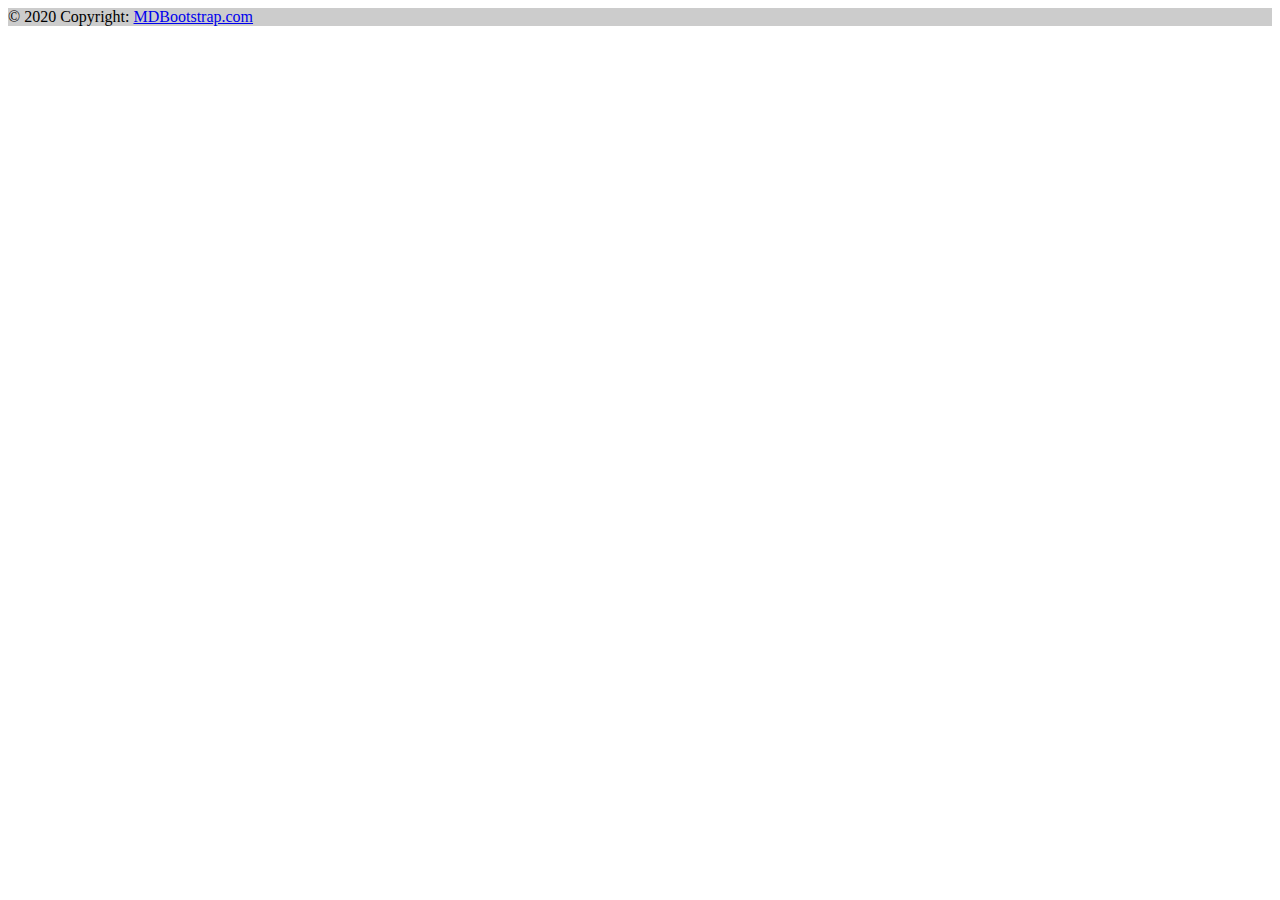
<file: footer.html>
<!DOCTYPE html>
<html lang="en">
<head>
    <meta charset="UTF-8">
    <meta name="viewport" content="width=device-width, initial-scale=1.0">
    <title>footer</title>
    
</head>
<body>
    <!-- <link rel="stylesheet" href="footer.css"> -->
   <!-- Remove the container if you want to extend the Footer to full width. -->
   <div class="container my-5">

    <footer class="bg-dark text-center text-white">
    <!-- Grid container -->
    <div class="container p-4 pb-0">
      <!-- Section: Social media -->
      <section class="mb-4">
        <!-- Facebook -->
        <a class="btn btn-outline-light btn-floating m-1" href="#!" role="button"
          ><i class="fab fa-facebook-f"></i
        ></a>
  
        <!-- Twitter -->
        <a class="btn btn-outline-light btn-floating m-1" href="#!" role="button"
          ><i class="fab fa-twitter"></i
        ></a>
  
        <!-- Google -->
        <a class="btn btn-outline-light btn-floating m-1" href="#!" role="button"
          ><i class="fab fa-google"></i
        ></a>
  
        <!-- Instagram -->
        <a class="btn btn-outline-light btn-floating m-1" href="#!" role="button"
          ><i class="fab fa-instagram"></i
        ></a>
  
        <!-- Linkedin -->
        <a class="btn btn-outline-light btn-floating m-1" href="#!" role="button"
          ><i class="fab fa-linkedin-in"></i
        ></a>
  
        <!-- Github -->
        <a class="btn btn-outline-light btn-floating m-1" href="#!" role="button"
          ><i class="fab fa-github"></i
        ></a>
      </section>
      <!-- Section: Social media -->
    </div>
    <!-- Grid container -->
  
    <!-- Copyright -->
    <div class="text-center p-3" style="background-color: rgba(0, 0, 0, 0.2);">
      © 2020 Copyright:
      <a class="text-white" href="https://mdbootstrap.com/">MDBootstrap.com</a>
    </div>
    <!-- Copyright -->
  </footer>
    
  </div>
  <!-- End of .container -->
    
</body>
</html>
</file>
<file: footer.css>
@import url('https://fonts.googleapis.com/css2?family=Poppins:wght@200;300;400;500;600;700&display=swap');
*{
  margin: 0;
  padding: 0;
  box-sizing: border-box;
  font-family: "Poppins" , sans-serif;
}
body{
  min-height: 100vh;
  width: 100%;
  background: #EEECEB;
}
footer{
  position: fixed;
  background: #140B5C;
  width: 100%;
  bottom: 0;
  left: 0;
}
footer::before{
  content: '';
  position: absolute;
  left: 0;
  top: 100px;
  height: 1px;
  width: 100%;
  background: #AFAFB6;
}
footer .content{
  max-width: 1250px;
  margin: auto;
  padding: 30px 40px 40px 40px;
}
footer .content .top{
  display: flex;
  align-items: center;
  justify-content: space-between;
  margin-bottom: 50px;
}
.content .top .logo-details{
  color: #fff;
  font-size: 30px;
}
.content .top .media-icons{
  display: flex;
}
.content .top .media-icons a{
  height: 40px;
  width: 40px;
  margin: 0 8px;
  border-radius: 50%;
  text-align: center;
  line-height: 40px;
  color: #fff;
  font-size: 17px;
  text-decoration: none;
  transition: all 0.4s ease;
}
.top .media-icons a:nth-child(1){
  background: #4267B2;
}
.top .media-icons a:nth-child(1):hover{
  color: #4267B2;
  background: #fff;
}
.top .media-icons a:nth-child(2){
  background: #1DA1F2;
}
.top .media-icons a:nth-child(2):hover{
  color: #1DA1F2;
  background: #fff;
}
.top .media-icons a:nth-child(3){
  background: #E1306C;
}
.top .media-icons a:nth-child(3):hover{
  color: #E1306C;
  background: #fff;
}
.top .media-icons a:nth-child(4){
  background: #0077B5;
}
.top .media-icons a:nth-child(4):hover{
  color: #0077B5;
  background: #fff;
}
.top .media-icons a:nth-child(5){
  background: #FF0000;
}
.top .media-icons a:nth-child(5):hover{
  color: #FF0000;
  background: #fff;
}
footer .content .link-boxes{
  width: 100%;
  display: flex;
  justify-content: space-between;
}
footer .content .link-boxes .box{
  width: calc(100% / 5 - 10px);
}
.content .link-boxes .box .link_name{
  color: #fff;
  font-size: 18px;
  font-weight: 400;
  margin-bottom: 10px;
  position: relative;
}
.link-boxes .box .link_name::before{
  content: '';
  position: absolute;
  left: 0;
  bottom: -2px;
  height: 2px;
  width: 35px;
  background: #fff;
}
.content .link-boxes .box li{
  margin: 6px 0;
  list-style: none;
}
.content .link-boxes .box li a{
  color: #fff;
  font-size: 14px;
  font-weight: 400;
  text-decoration: none;
  opacity: 0.8;
  transition: all 0.4s ease
}
.content .link-boxes .box li a:hover{
  opacity: 1;
  text-decoration: underline;
}
.content .link-boxes .input-box{
  margin-right: 55px;
}
.link-boxes .input-box input{
  height: 40px;
  width: calc(100% + 55px);
  outline: none;
  border: 2px solid #AFAFB6;
  background: #140B5C;
  border-radius: 4px;
  padding: 0 15px;
  font-size: 15px;
  color: #fff;
  margin-top: 5px;
}
.link-boxes .input-box input::placeholder{
  color: #AFAFB6;
  font-size: 16px;
}
.link-boxes .input-box input[type="button"]{
  background: #fff;
  color: #140B5C;
  border: none;
  font-size: 18px;
  font-weight: 500;
  margin: 4px 0;
  opacity: 0.8;
  cursor: pointer;
  transition: all 0.4s ease;
}
.input-box input[type="button"]:hover{
  opacity: 1;
}
footer .bottom-details{
  width: 100%;
  background: #0F0844;
}
footer .bottom-details .bottom_text{
  max-width: 1250px;
  margin: auto;
  padding: 20px 40px;
  display: flex;
  justify-content: space-between;
}
.bottom-details .bottom_text span,
.bottom-details .bottom_text a{
  font-size: 14px;
  font-weight: 300;
  color: #fff;
  opacity: 0.8;
  text-decoration: none;
}
.bottom-details .bottom_text a:hover{
  opacity: 1;
  text-decoration: underline;
}
.bottom-details .bottom_text a{
  margin-right: 10px;
}
@media (max-width: 900px) {
  footer .content .link-boxes{
    flex-wrap: wrap;
  }
  footer .content .link-boxes .input-box{
    width: 40%;
    margin-top: 10px;
  }
}
@media (max-width: 700px){
  footer{
    position: relative;
  }
  .content .top .logo-details{
    font-size: 26px;
  }
  .content .top .media-icons a{
    height: 35px;
    width: 35px;
    font-size: 14px;
    line-height: 35px;
  }
  footer .content .link-boxes .box{
    width: calc(100% / 3 - 10px);
  }
  footer .content .link-boxes .input-box{
    width: 60%;
  }
  .bottom-details .bottom_text span,
  .bottom-details .bottom_text a{
    font-size: 12px;
  }
}
@media (max-width: 520px){
  footer::before{
    top: 145px;
  }
  footer .content .top{
    flex-direction: column;
  }
  .content .top .media-icons{
    margin-top: 16px;
  }
  footer .content .link-boxes .box{
    width: calc(100% / 2 - 10px);
  }
  footer .content .link-boxes .input-box{
    width: 100%;
  }
}
</file>
